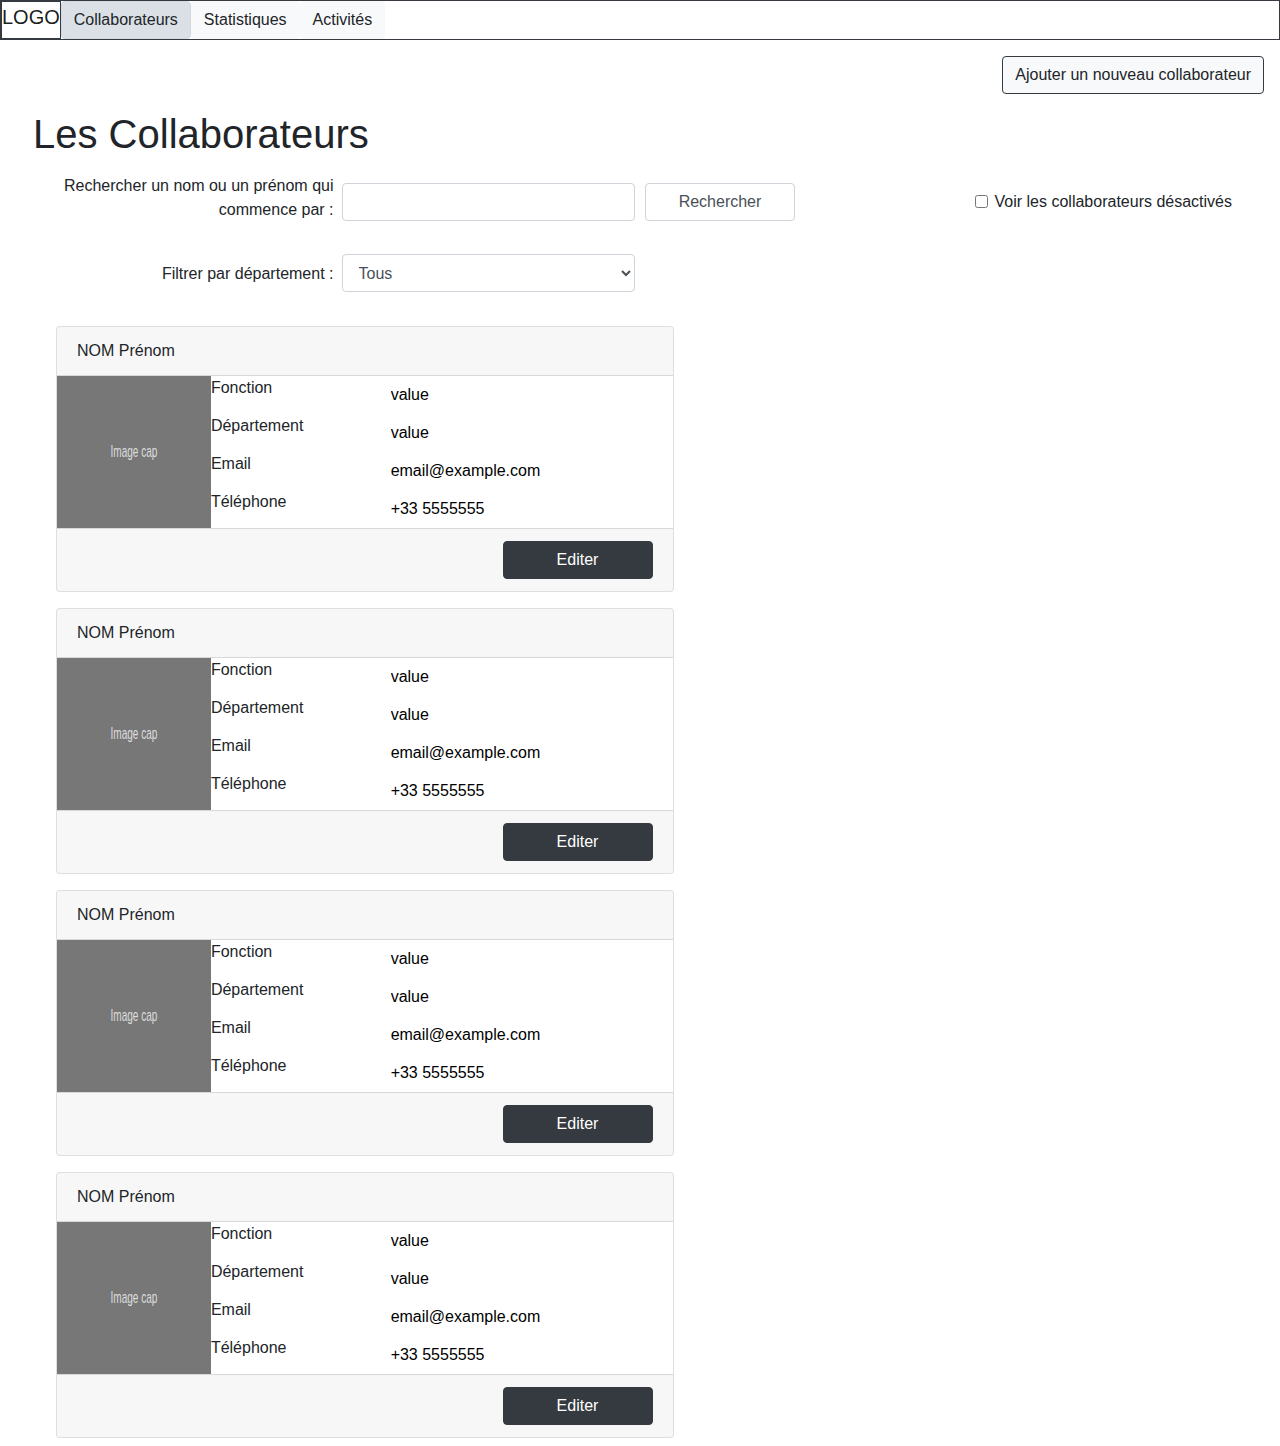
<file: index.html>
<!DOCTYPE html>
<html lang="fr">

<head>
    <meta charset="UTF-8">
    <meta name="viewport" content="width=device-width, initial-scale=1, shrink-to-fit=no">
    <link rel="stylesheet" href="dist/css/bootstrap.min.css">
    <link rel="stylesheet" href="https://cdnjs.cloudflare.com/ajax/libs/font-awesome/4.7.0/css/font-awesome.min.css">
    <link rel="stylesheet" href="style.css">

    <title>SGP - Accueil</title>
</head>

<body>

    <nav class="navbar navbar-expand-sm navbar-light border border-dark p-0 m-0 align-items-stretch"">
        <a class=" navbar-brand border border-dark m-0 p-0" href="./index.html">LOGO</a>
        <button class="navbar-toggler" type="button" data-toggle="collapse" data-target="#collapsibleNavbar">
            <span class="navbar-toggler-icon"></span>
        </button>
        <div class="collapse navbar-collapse" id="collapsibleNavbar">
            <ul class="navbar-nav">
                <li class="nav-item"><a class="btn btn-light active" href="./index.html">Collaborateurs</a></li>
                <li class="nav-item"><a class="btn btn-light" href="./stats.html">Statistiques</a></li>
                <li class="nav-item"><a class="btn btn-light" href="./activite.html">Activités</a></li>
            </ul>
        </div>
    </nav>
    <div class="row justify-content-end m-3">
        <a href="./creer_errors.html" class="btn btn-light border border-dark">Ajouter un nouveau collaborateur</a>
    </div>

    <div class="container-fluid px-5">
        <div class="row">
            <h1>Les Collaborateurs</h1>
        </div>
        <form action="#" method="post">
            <div class="form-row align-items-center">
                <div class="form-group col-sm-6 d-flex align-items-center">
                    <label for="researchText" class="col-sm-6 p-2 text-right">Rechercher un nom ou un prénom qui
                        commence par :
                    </label>
                    <input type="text" name="researchText" id="researchText" class="form-control col-sm-6" />
                </div>
                <div class="form-group col-sm-2">
                    <button type="button" class="form-control btn-white" style="width: 150px;">Rechercher</button>
                </div>
                <div class="form-group col-sm-4 d-flex justify-content-end">
                    <div class="form-check">
                        <input class="form-check-input" type="checkbox" id="allCollaborators">
                        <label class="form-check-label" for="allCollaborators">
                            Voir les collaborateurs désactivés
                        </label>
                    </div>
                </div>
            </div>
            <div class="form-row align-items-center">
                <div class="form-group d-flex col-sm-6">
                    <label for="selectDepartmentFilter" class="col-sm-6 p-2 text-right">Filtrer par département :
                    </label>
                    <select class="form-control col-sm-6" id="selectDepartmentFilter">
                        <option>Tous</option>
                        <option>Comptabilité</option>
                        <option>Ressources Humaines</option>
                        <option>Informatique</option>
                    </select>
                </div>
            </div>
        </form>
    </div>

    <div class="container-fluid px-5 d-flex flex-wrap">
        <div class="card d-flex m-2">
            <div class="card-header">
                NOM Prénom
            </div>
            <div class="card-body p-0 m-0 d-flex">
                <img class="card-img-left img-fluid w-25" src="gris.svg" alt="Card image cap">
                <div class="card-text">
                    <div class="flex-column">
                        <div class="d-flex justify-content-between row">
                            <label for="roleCard1" class="m-0 col-sm">Fonction</label>
                            <input type="text" id="roleCard1" readonly class="form-control-plaintext col-sm"
                                value="value">
                        </div>
                        <div class="d-flex justify-content-between row">
                            <label for="departmentCard1" class="m-0 col-sm">Département</label>
                            <input type="text" id="departmentCard1" readonly class="form-control-plaintext col-sm"
                                value="value">
                        </div>
                        <div class="d-flex justify-content-between row">
                            <label for="mailCard1" class="m-0 col-sm">Email</label>
                            <input type="email" readonly id="mailCard1" class="form-control-plaintext col-sm"
                                value="email@example.com">
                        </div>
                        <div class="d-flex justify-content-between row">
                            <label for="phoneCard1" class="m-0 col-sm">Téléphone</label>
                            <input type="tel" readonly id="phoneCard1" class="form-control-plaintext col-sm"
                                value="+33 5555555" />
                        </div>
                    </div>
                </div>
            </div>
            <div class="card-footer d-flex flex-row-reverse">
                <a href="./editer.html" class="btn btn-dark" style="width: 150px;">Editer</a>
            </div>
        </div>
        <div class="card d-flex m-2">
            <div class="card-header">
                NOM Prénom
            </div>
            <div class="card-body p-0 m-0 d-flex">
                <img class="card-img-left img-fluid w-25" src="gris.svg" alt="Card image cap">
                <div class="card-text">
                    <div class="flex-column">
                        <div class="d-flex justify-content-between row">
                            <label for="roleCard1" class="m-0 col-sm">Fonction</label>
                            <input type="text" id="roleCard1" readonly class="form-control-plaintext col-sm"
                                value="value">
                        </div>
                        <div class="d-flex justify-content-between row">
                            <label for="departmentCard1" class="m-0 col-sm">Département</label>
                            <input type="text" id="departmentCard1" readonly class="form-control-plaintext col-sm"
                                value="value">
                        </div>
                        <div class="d-flex justify-content-between row">
                            <label for="mailCard1" class="m-0 col-sm">Email</label>
                            <input type="email" readonly id="mailCard1" class="form-control-plaintext col-sm"
                                value="email@example.com">
                        </div>
                        <div class="d-flex justify-content-between row">
                            <label for="phoneCard1" class="m-0 col-sm">Téléphone</label>
                            <input type="tel" readonly id="phoneCard1" class="form-control-plaintext col-sm"
                                value="+33 5555555" />
                        </div>
                    </div>
                </div>
            </div>
            <div class="card-footer d-flex flex-row-reverse">
                <a href="./editer.html" class="btn btn-dark" style="width: 150px;">Editer</a>
            </div>
        </div>
        <div class="card d-flex m-2">
            <div class="card-header">
                NOM Prénom
            </div>
            <div class="card-body p-0 m-0 d-flex">
                <img class="card-img-left img-fluid w-25" src="gris.svg" alt="Card image cap">
                <div class="card-text">
                    <div class="flex-column">
                        <div class="d-flex justify-content-between row">
                            <label for="roleCard1" class="m-0 col-sm">Fonction</label>
                            <input type="text" id="roleCard1" readonly class="form-control-plaintext col-sm"
                                value="value">
                        </div>
                        <div class="d-flex justify-content-between row">
                            <label for="departmentCard1" class="m-0 col-sm">Département</label>
                            <input type="text" id="departmentCard1" readonly class="form-control-plaintext col-sm"
                                value="value">
                        </div>
                        <div class="d-flex justify-content-between row">
                            <label for="mailCard1" class="m-0 col-sm">Email</label>
                            <input type="email" readonly id="mailCard1" class="form-control-plaintext col-sm"
                                value="email@example.com">
                        </div>
                        <div class="d-flex justify-content-between row">
                            <label for="phoneCard1" class="m-0 col-sm">Téléphone</label>
                            <input type="tel" readonly id="phoneCard1" class="form-control-plaintext col-sm"
                                value="+33 5555555" />
                        </div>
                    </div>
                </div>
            </div>
            <div class="card-footer d-flex flex-row-reverse">
                <a href="./editer.html" class="btn btn-dark" style="width: 150px;">Editer</a>
            </div>
        </div>
        <div class="card d-flex m-2">
            <div class="card-header">
                NOM Prénom
            </div>
            <div class="card-body p-0 m-0 d-flex">
                <img class="card-img-left img-fluid w-25" src="gris.svg" alt="Card image cap">
                <div class="card-text">
                    <div class="flex-column">
                        <div class="d-flex justify-content-between row">
                            <label for="roleCard1" class="m-0 col-sm">Fonction</label>
                            <input type="text" id="roleCard1" readonly class="form-control-plaintext col-sm"
                                value="value">
                        </div>
                        <div class="d-flex justify-content-between row">
                            <label for="departmentCard1" class="m-0 col-sm">Département</label>
                            <input type="text" id="departmentCard1" readonly class="form-control-plaintext col-sm"
                                value="value">
                        </div>
                        <div class="d-flex justify-content-between row">
                            <label for="mailCard1" class="m-0 col-sm">Email</label>
                            <input type="email" readonly id="mailCard1" class="form-control-plaintext col-sm"
                                value="email@example.com">
                        </div>
                        <div class="d-flex justify-content-between row">
                            <label for="phoneCard1" class="m-0 col-sm">Téléphone</label>
                            <input type="tel" readonly id="phoneCard1" class="form-control-plaintext col-sm"
                                value="+33 5555555" />
                        </div>
                    </div>
                </div>
            </div>
            <div class="card-footer d-flex flex-row-reverse">
                <a href="./editer.html" class="btn btn-dark" style="width: 150px;">Editer</a>
            </div>
        </div>
    </div>

    <!-- Optional JavaScript -->
    <!-- jQuery first, then Popper.js, then Bootstrap JS -->
    <script src="dist/jquery-1.9.1.min.js"></script>
    <script src="dist/popper.min.js"></script>
    <script src="dist/js/bootstrap.min.js"></script>
</body>

</html>
</file>
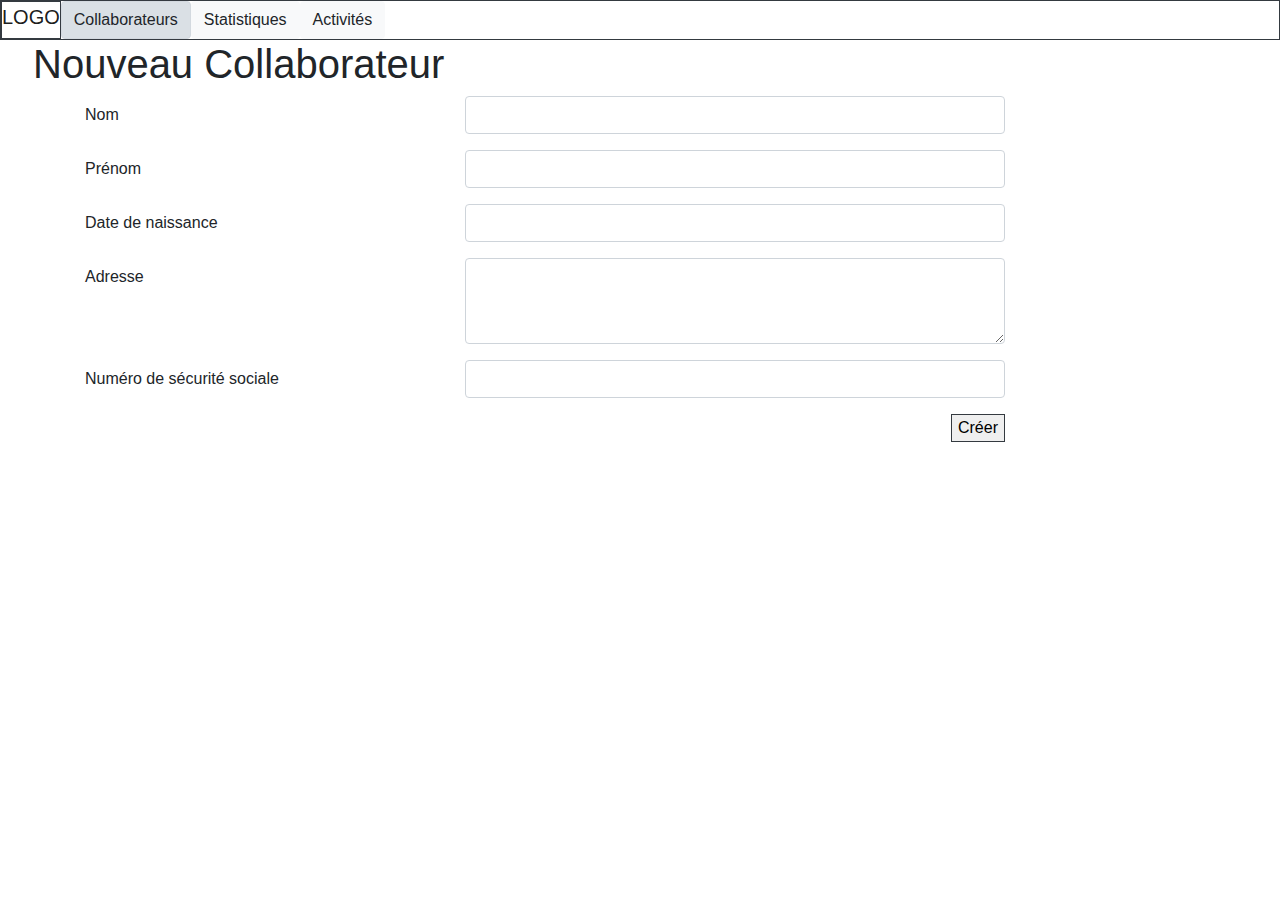
<file: creer.html>
<!DOCTYPE html>
<html lang="fr">

<head>
    <meta charset="UTF-8">
    <meta name="viewport" content="width=device-width, initial-scale=1, shrink-to-fit=no">
    <link rel="stylesheet" href="dist/css/bootstrap.min.css">
    <link rel="stylesheet" href="https://cdnjs.cloudflare.com/ajax/libs/font-awesome/4.7.0/css/font-awesome.min.css">
    <link rel="stylesheet" href="style.css">

    <title>SGP - Creer collaborateur</title>
</head>

<body>

    <nav class="navbar navbar-expand-sm navbar-light border border-dark p-0 m-0 align-items-stretch"">
        <a class=" navbar-brand border border-dark m-0 p-0" href="./index.html">LOGO</a>
        <button class="navbar-toggler" type="button" data-toggle="collapse" data-target="#collapsibleNavbar">
            <span class="navbar-toggler-icon"></span>
        </button>
        <div class="collapse navbar-collapse" id="collapsibleNavbar">
            <ul class="navbar-nav">
                <li class="nav-item"><a class="btn btn-light active" href="./index.html">Collaborateurs</a></li>
                <li class="nav-item"><a class="btn btn-light" href="./stats.html">Statistiques</a></li>
                <li class="nav-item"><a class="btn btn-light" href="./activite.html">Activités</a></li>
            </ul>
        </div>
    </nav>

    <div class="container-fluid px-5">
        <div class="row">
            <h1>Nouveau Collaborateur</h1>
        </div>
        <div class="container">
            <form action="#" method="post">
                <div class="form-group row">
                    <label for="name" class="col-sm-4 col-form-label">Nom</label>
                    <div class="col-sm-6">
                        <input type="text" class="form-control" id="name">
                    </div>
                </div>
                <div class="form-group row">
                    <label for="firstName" class="col-sm-4 col-form-label">Prénom</label>
                    <div class="col-sm-6">
                        <input type="text" class="form-control" id="firstName">
                    </div>
                </div>
                <div class="form-group row">
                    <label for="birthDate" class="col-sm-4 col-form-label">Date de naissance</label>
                    <div class="col-sm-6">
                        <input type="text" class="form-control" id="birthDate">
                    </div>
                </div>
                <div class="form-group row">
                    <label for="address" class="col-sm-4 col-form-label">Adresse</label>
                    <div class="col-sm-6">
                        <textarea class="form-control" id="address" rows="3"></textarea>
                    </div>
                </div>
                <div class="form-group row">
                    <label for="socialSecurityNumber" class="col-sm-4 col-form-label">Numéro de sécurité sociale</label>
                    <div class="col-sm-6">
                        <input type="text" class="form-control" id="socialSecurityNumber">
                    </div>
                </div>
                <div class="form-group row">
                    <div class="col-sm-10 d-flex flex-row-reverse">
                        <button type="button" class="btn-white border border-dark" data-toggle="modal"
                            data-target="#confirmationModal">Créer</button>
                    </div>
                </div>
            </form>
        </div>
    </div>

    <!-- Modal -->
    <div class="modal fade" id="confirmationModal" tabindex="-1" role="dialog" aria-labelledby="exampleModalCenterTitle"
        aria-hidden="true">
        <div class="modal-dialog modal-dialog-centered" role="document">
            <div class="modal-content">
                <div class="modal-header">
                    <h5 class="modal-title">Création d'un collaborateur</h5>
                    <button type="button" class="close" data-dismiss="modal" aria-label="Close">
                        <span aria-hidden="true">&times;</span>
                    </button>
                </div>
                <div class="modal-body">
                    <h5>Vous êtes sur le point de créer un nouveau collaborateur : </h5>
                    <form action="#" method="post">
                        <div class="form-group row d-flex justify-content-between">
                            <label for="name" class="col-sm-4 col-form-label">Nom</label>
                            <div class="col-sm-6">
                                <input type="text" readonly class="form-control-plaintext" value="value" id="name">
                            </div>
                        </div>
                        <div class="form-group row d-flex justify-content-between">
                            <label for="firstName" class="col-sm-4 col-form-label">Prénom</label>
                            <div class="col-sm-6">
                                <input type="text" readonly class="form-control-plaintext" value="value" id="firstName">
                            </div>
                        </div>
                        <div class="form-group row d-flex justify-content-between">
                            <label for="birthDate" class="col-sm-4 col-form-label">Date de naissance</label>
                            <div class="col-sm-6">
                                <input type="text" readonly class="form-control-plaintext" value="value" id="birthDate">
                            </div>
                        </div>
                        <div class="form-group row d-flex justify-content-between">
                            <label for="address" class="col-sm-4 col-form-label">Adresse</label>
                            <div class="col-sm-6">
                                <input type="text" readonly class="form-control-plaintext" value="value" id="address"
                                    rows="3">
                            </div>
                        </div>
                        <div class="form-group row d-flex justify-content-between">
                            <label for="socialSecurityNumber" class="col-sm-4 col-form-label">Numéro de sécurité
                                sociale</label>
                            <div class="col-sm-6">
                                <input type="text" readonly class="form-control-plaintext" value="value"
                                    id="socialSecurityNumber">
                            </div>
                        </div>
                    </form>
                </div>
                <div class="modal-footer">
                    <button type="button" class="btn btn-secondary" data-dismiss="modal">Annuler</button>
                    <button type="button" class="btn btn-primary">Confirmer</button>
                </div>
            </div>
        </div>
    </div>


    <!-- Optional JavaScript -->
    <!-- jQuery first, then Popper.js, then Bootstrap JS -->
    <script src="dist/jquery-1.9.1.min.js"></script>
    <script src="dist/popper.min.js"></script>
    <script src="dist/js/bootstrap.min.js"></script>
</body>

</html>
</file>
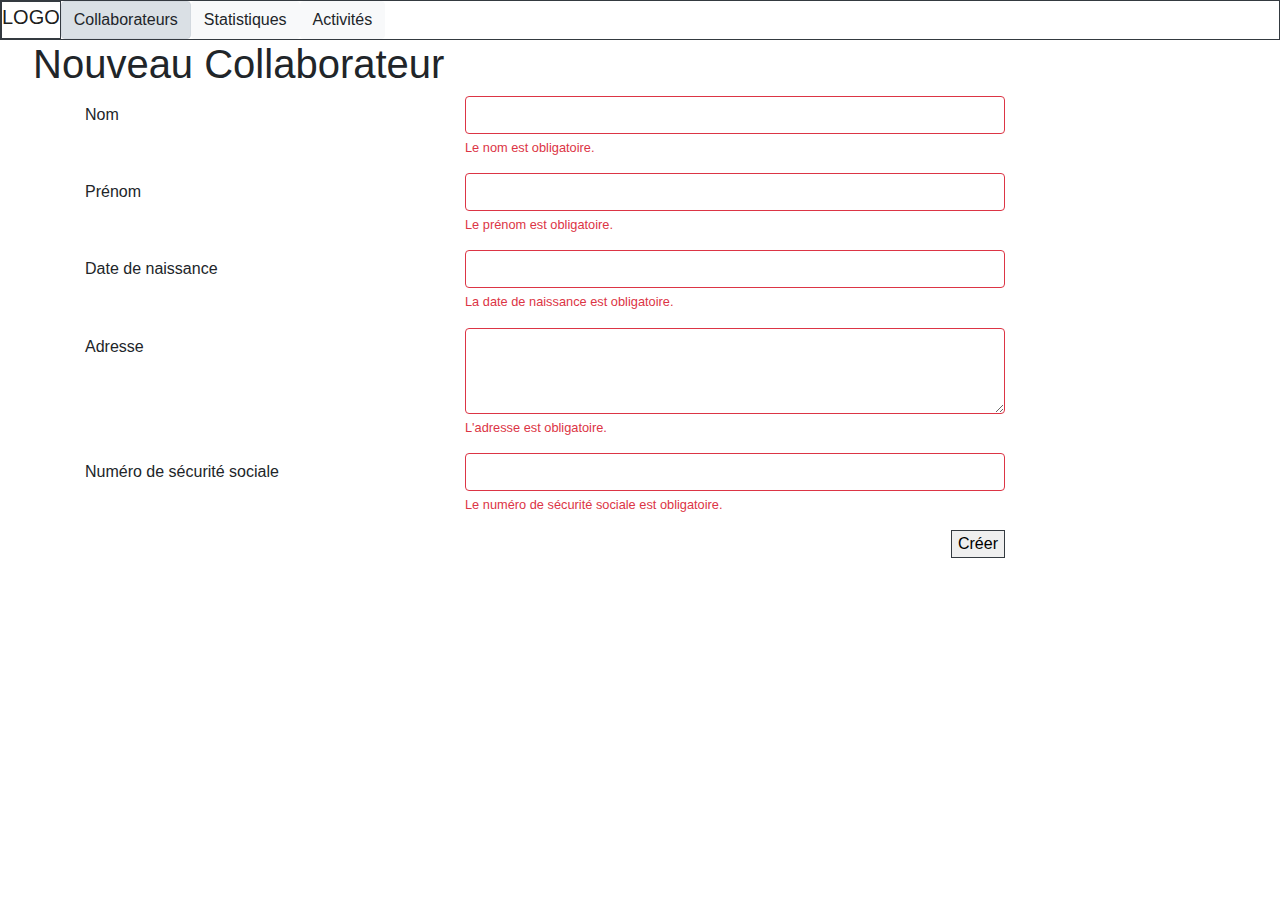
<file: creer_errors.html>
<!DOCTYPE html>
<html lang="fr">

<head>
    <meta charset="UTF-8">
    <meta name="viewport" content="width=device-width, initial-scale=1, shrink-to-fit=no">
    <link rel="stylesheet" href="dist/css/bootstrap.min.css">
    <link rel="stylesheet" href="https://cdnjs.cloudflare.com/ajax/libs/font-awesome/4.7.0/css/font-awesome.min.css">
    <link rel="stylesheet" href="style.css">

    <title>SGP - Creer collaborateur (messages d'erreur)</title>
</head>

<body>

    <nav class="navbar navbar-expand-sm navbar-light border border-dark p-0 m-0 align-items-stretch"">
        <a class=" navbar-brand border border-dark m-0 p-0" href="./index.html">LOGO</a>
        <button class="navbar-toggler" type="button" data-toggle="collapse" data-target="#collapsibleNavbar">
            <span class="navbar-toggler-icon"></span>
        </button>
        <div class="collapse navbar-collapse" id="collapsibleNavbar">
            <ul class="navbar-nav">
                <li class="nav-item"><a class="btn btn-light active" href="./index.html">Collaborateurs</a></li>
                <li class="nav-item"><a class="btn btn-light" href="./stats.html">Statistiques</a></li>
                <li class="nav-item"><a class="btn btn-light" href="./activite.html">Activités</a></li>
            </ul>
        </div>
    </nav>

    <div class="container-fluid px-5">
        <div class="row">
            <h1>Nouveau Collaborateur</h1>
        </div>
        <div class="container">
            <form action="#" method="post" class="was-validated">
                <div class="form-group row">
                    <label for="name" class="col-sm-4 col-form-label">Nom</label>
                    <div class="col-sm-6">
                        <input type="text" class="form-control" id="name" required>
                        <div class="invalid-feedback">Le nom est obligatoire.</div>
                    </div>
                </div>
                <div class="form-group row">
                    <label for="firstName" class="col-sm-4 col-form-label">Prénom</label>
                    <div class="col-sm-6">
                        <input type="text" class="form-control" id="firstName" required>
                        <div class="invalid-feedback">Le prénom est obligatoire.</div>
                    </div>
                </div>
                <div class="form-group row">
                    <label for="birthDate" class="col-sm-4 col-form-label">Date de naissance</label>
                    <div class="col-sm-6">
                        <input type="text" class="form-control" id="birthDate" required>
                        <div class="invalid-feedback">La date de naissance est obligatoire.</div>
                    </div>
                </div>
                <div class="form-group row">
                    <label for="address" class="col-sm-4 col-form-label">Adresse</label>
                    <div class="col-sm-6">
                        <textarea class="form-control" id="address" rows="3" required></textarea>
                        <div class="invalid-feedback">L'adresse est obligatoire.</div>
                    </div>
                </div>
                <div class="form-group row">
                    <label for="socialSecurityNumber" class="col-sm-4 col-form-label">Numéro de sécurité sociale</label>
                    <div class="col-sm-6">
                        <input type="text" class="form-control" id="socialSecurityNumber" required>
                        <div class="invalid-feedback">Le numéro de sécurité sociale est obligatoire.</div>
                    </div>
                </div>
                <div class="form-group row">
                    <div class="col-sm-10 d-flex flex-row-reverse">
                        <button type="button" class="btn-white border border-dark" data-toggle="modal"
                            data-target="#confirmationModal">Créer</button>
                    </div>
                </div>
            </form>
        </div>
    </div>

    <!-- Modal -->
    <div class="modal fade" id="confirmationModal" tabindex="-1" role="dialog" aria-labelledby="exampleModalCenterTitle"
        aria-hidden="true">
        <div class="modal-dialog modal-dialog-centered" role="document">
            <div class="modal-content">
                <div class="modal-header">
                    <h5 class="modal-title">Création d'un collaborateur</h5>
                    <button type="button" class="close" data-dismiss="modal" aria-label="Close">
                        <span aria-hidden="true">&times;</span>
                    </button>
                </div>
                <div class="modal-body">
                    <h5>Vous êtes sur le point de créer un nouveau collaborateur : </h5>
                    <form action="#" method="post">
                        <div class="form-group row d-flex justify-content-between">
                            <label for="name" class="col-sm-4 col-form-label">Nom</label>
                            <div class="col-sm-6">
                                <input type="text" readonly class="form-control-plaintext" value="value" id="name">
                            </div>
                        </div>
                        <div class="form-group row d-flex justify-content-between">
                            <label for="firstName" class="col-sm-4 col-form-label">Prénom</label>
                            <div class="col-sm-6">
                                <input type="text" readonly class="form-control-plaintext" value="value" id="firstName">
                            </div>
                        </div>
                        <div class="form-group row d-flex justify-content-between">
                            <label for="birthDate" class="col-sm-4 col-form-label">Date de naissance</label>
                            <div class="col-sm-6">
                                <input type="text" readonly class="form-control-plaintext" value="value" id="birthDate">
                            </div>
                        </div>
                        <div class="form-group row d-flex justify-content-between">
                            <label for="address" class="col-sm-4 col-form-label">Adresse</label>
                            <div class="col-sm-6">
                                <input type="text" readonly class="form-control-plaintext" value="value" id="address"
                                    rows="3">
                            </div>
                        </div>
                        <div class="form-group row d-flex justify-content-between">
                            <label for="socialSecurityNumber" class="col-sm-4 col-form-label">Numéro de sécurité
                                sociale</label>
                            <div class="col-sm-6">
                                <input type="text" readonly class="form-control-plaintext" value="value"
                                    id="socialSecurityNumber">
                            </div>
                        </div>
                    </form>
                </div>
                <div class="modal-footer">
                    <button type="button" class="btn btn-secondary" data-dismiss="modal">Annuler</button>
                    <button type="button" class="btn btn-primary">Confirmer</button>
                </div>
            </div>
        </div>
    </div>


    <!-- Optional JavaScript -->
    <!-- jQuery first, then Popper.js, then Bootstrap JS -->
    <script src="dist/jquery-1.9.1.min.js"></script>
    <script src="dist/popper.min.js"></script>
    <script src="dist/js/bootstrap.min.js"></script>
</body>

</html>
</file>
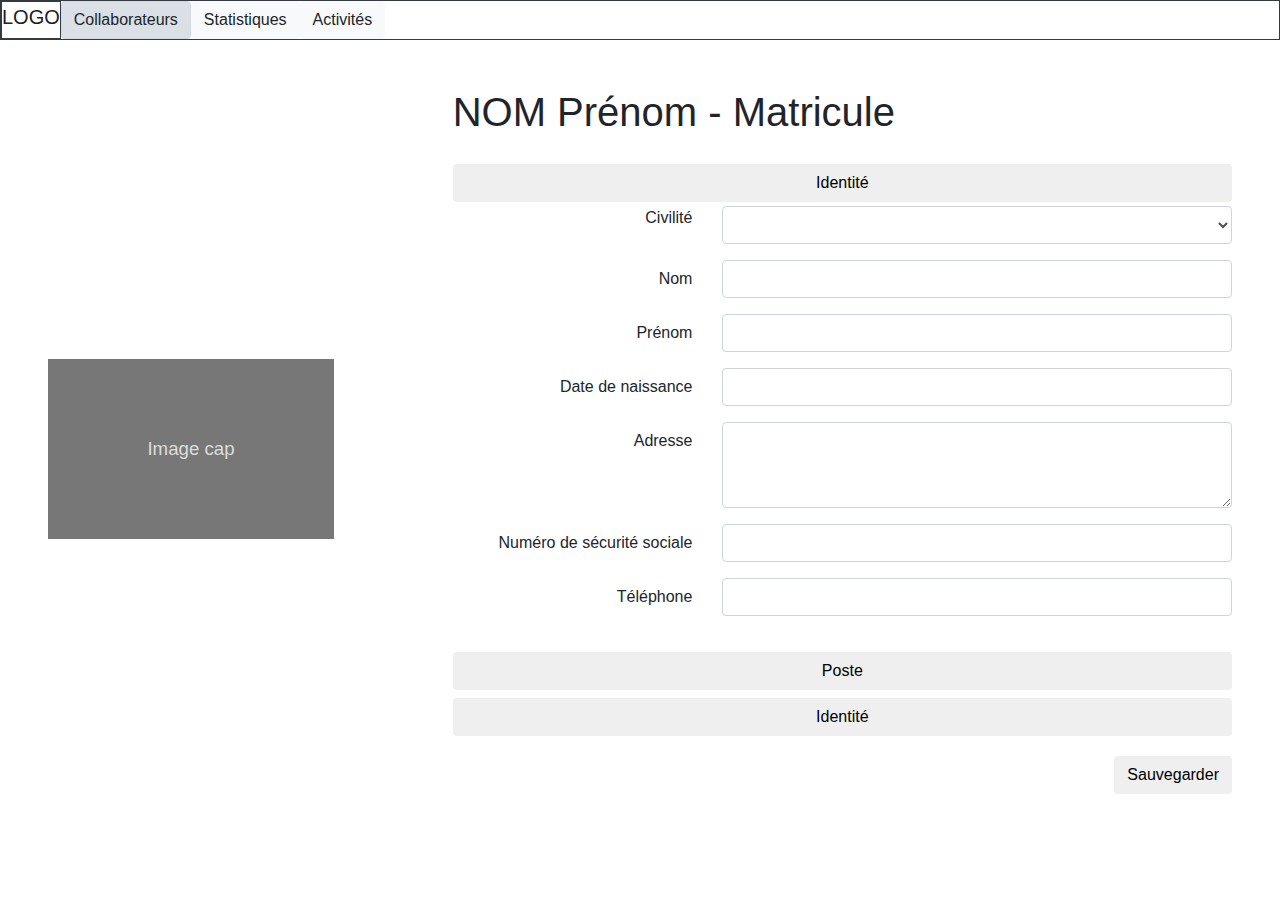
<file: editer.html>
<!DOCTYPE html>
<html lang="fr">

<head>
    <meta charset="UTF-8">
    <meta name="viewport" content="width=device-width, initial-scale=1, shrink-to-fit=no">
    <link rel="stylesheet" href="dist/css/bootstrap.min.css">
    <link rel="stylesheet" href="https://cdnjs.cloudflare.com/ajax/libs/font-awesome/4.7.0/css/font-awesome.min.css">
    <link rel="stylesheet" href="style.css">

    <title>SGP - Creer collaborateur</title>
</head>

<body>

    <nav class="navbar navbar-expand-sm navbar-light border border-dark p-0 m-0 align-items-stretch"">
        <a class=" navbar-brand border border-dark m-0 p-0" href="./index.html">LOGO</a>
        <button class="navbar-toggler" type="button" data-toggle="collapse" data-target="#collapsibleNavbar">
            <span class="navbar-toggler-icon"></span>
        </button>
        <div class="collapse navbar-collapse" id="collapsibleNavbar">
            <ul class="navbar-nav">
                <li class="nav-item"><a class="btn btn-light active" href="./index.html">Collaborateurs</a></li>
                <li class="nav-item"><a class="btn btn-light" href="./stats.html">Statistiques</a></li>
                <li class="nav-item"><a class="btn btn-light" href="./activite.html">Activités</a></li>
            </ul>
        </div>
    </nav>

    <div class="container-fluid p-5">
        <div class="row">
            <div class="col-md-4 d-none d-md-block align-self-center">
                <img class="card-img-left img-fluid" src="gris.svg" alt="Card image cap">
            </div>
            <div class="container col-md-8">
                <h1>NOM Prénom - Matricule</h1>

                <form action="" method="post" class="py-3">
                    <div class="d-flex flex-column">
                        <button class="btn btn-white my-1" type="button" data-toggle="collapse" data-target="#identity"
                            aria-expanded="true" aria-controls="collapseOne">
                            Identité
                        </button>
                    </div>
                    <fieldset class="form-group collapse show" id="identity">
                        <div class="form-group row">
                            <label for="selectCivilite" class="col-sm-4 text-right">Civilité
                            </label>
                            <div class="col-sm-8">
                                <select class="form-control" id="selectCivilite">
                                    <option></option>
                                    <option>Monsieur</option>
                                    <option>Madame</option>
                                    <option>Autre</option>
                                </select>
                            </div>
                        </div>
                        <div class="form-group row">
                            <label for="name" class="col-sm-4 col-form-label text-right">Nom</label>
                            <div class="col-sm-8">
                                <input type="text" class="form-control" id="name">
                            </div>
                        </div>
                        <div class="form-group row">
                            <label for="firstName" class="col-sm-4 col-form-label text-right">Prénom</label>
                            <div class="col-sm-8">
                                <input type="text" class="form-control" id="firstName">
                            </div>
                        </div>
                        <div class="form-group row">
                            <label for="birthDate" class="col-sm-4 col-form-label text-right">Date de naissance</label>
                            <div class="col-sm-8">
                                <input type="text" class="form-control" id="birthDate">
                            </div>
                        </div>
                        <div class="form-group row">
                            <label for="address" class="col-sm-4 col-form-label text-right">Adresse</label>
                            <div class="col-sm-8">
                                <textarea class="form-control" id="address" rows="3"></textarea>
                            </div>
                        </div>
                        <div class="form-group row">
                            <label for="socialSecurityNumber" class="col-sm-4 col-form-label text-right">Numéro de
                                sécurité
                                sociale</label>
                            <div class="col-sm-8">
                                <input type="text" class="form-control" id="socialSecurityNumber">
                            </div>
                        </div>
                        <div class="form-group row">
                            <label for="phoneNumber" class="col-sm-4 col-form-label text-right">Téléphone</label>
                            <div class="col-sm-8">
                                <input type="text" class="form-control" id="phoneNumber">
                            </div>
                        </div>
                    </fieldset>

                    <div class="d-flex flex-column">
                        <button class="btn btn-white my-1" type="button" data-toggle="collapse" data-target="#job"
                            aria-expanded="true" aria-controls="collapseOne">
                            Poste
                        </button>
                    </div>
                    <fieldset class="form-group collapse" id="job">

                        <div class="form-group row">
                            <label for="selectDepartmentFilter" class="col-sm-4 text-right">Département
                            </label>
                            <div class="col-sm-8">
                                <select class="form-control" id="selectDepartmentFilter">
                                    <option>Tous</option>
                                    <option>Comptabilité</option>
                                    <option>Ressources Humaines</option>
                                    <option>Informatique</option>
                                </select>
                            </div>
                        </div>
                        <div class="form-group row">
                            <label for="jobTitle" class="col-sm-4 col-form-label text-right">Nom</label>
                            <div class="col-sm-8">
                                <input type="text" class="form-control" id="jobTitle">
                            </div>
                        </div>
                    </fieldset>
                    <div class="d-flex flex-column">
                        <button class="btn btn-white my-1" type="button" data-toggle="collapse"
                            data-target="#bankDetails" aria-expanded="true" aria-controls="collapseOne">
                            Identité
                        </button>
                    </div>
                    <fieldset class="form-group collapse" id="bankDetails">

                        <div class="form-group row">
                            <label for="iban" class="col-sm-4 col-form-label text-right">IBAN</label>
                            <div class="col-sm-8">
                                <input type="text" class="form-control" id="iban">
                            </div>
                        </div>
                        <div class="form-group row">
                            <label for="BIC" class="col-sm-4 col-form-label text-right">BIC</label>
                            <div class="col-sm-8">
                                <input type="text" class="form-control" id="BIC">
                            </div>
                        </div>

                    </fieldset>

                    <div class="d-flex flex-row-reverse mt-3">
                        <button type="submit" class="btn btn-white">Sauvegarder</button>
                    </div>

                </form>
            </div>
        </div>
    </div>



    <!-- Optional JavaScript -->
    <!-- jQuery first, then Popper.js, then Bootstrap JS -->
    <script src="dist/jquery-1.9.1.min.js"></script>
    <script src="dist/popper.min.js"></script>
    <script src="dist/js/bootstrap.min.js"></script>
</body>

</html>
</file>
<file: style.css>
a:active {
    background-color: cyan;
}
</file>
